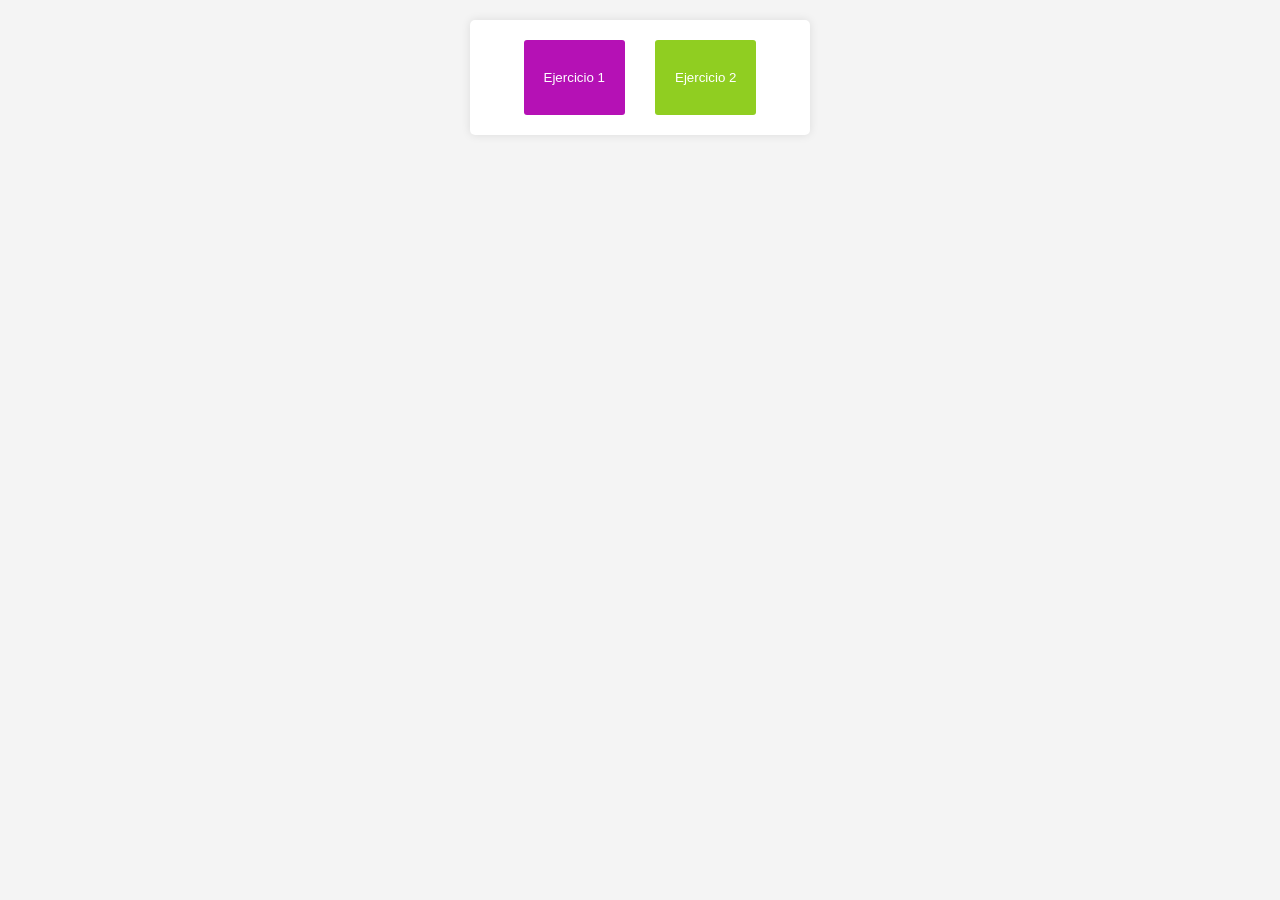
<file: templates/index.html>
<!DOCTYPE html>
<html lang="es">
<head>
    <meta charset="UTF-8">
    <link rel="stylesheet" type="text/css" href="/static/css/styles.css">
    <title>Index - Examen</title>
</head>
<body>
    <div class="button-container">
        <form action="/ejercicio1" method="GET">
            <button type="submit" class="button1">Ejercicio 1</button>
        </form>
        <form action="/ejercicio2" method="GET">
            <button type="submit" class="button2">Ejercicio 2</button>
        </form>
    </div>
</body>
</html>
</file>
<file: static/css/styles.css>
body {
    font-family: Arial, sans-serif;
    margin: 0;
    padding: 0;
    background-color: #f4f4f4;
}

.container {
    max-width: 500px;
    margin: auto;
    padding: 20px;
    background-color: #fff;
    border-radius: 5px;
    box-shadow: 0px 0px 10px rgba(0, 0, 0, 0.1);
    margin-top: 20px;
}

.button-container {
    justify-content: center;
    display: flex;
    gap: 30px;
    max-width: 300px;
    margin: auto;
    padding: 20px;
    background-color: #fff;
    border-radius: 5px;
    box-shadow: 0px 0px 10px rgba(0, 0, 0, 0.1);
    margin-top: 20px;
}

h1 {
    text-align: center;
    margin-bottom: 20px;
    color: #333;
}

form {
    text-align: center;
}

label {
    display: block;
    margin-bottom: 5px;
    color: #555;
}

input {
    width: 80%;
    padding: 10px;
    margin-bottom: 15px;
    border: 1px solid #ccc;
    border-radius: 3px;
}

button-container button {
    white-space: nowrap;
    padding: 30px 20px;
    background-color: #007bff;
    color: #fff;
    border: none;
    border-radius: 3px;
    cursor: pointer;
    transition: background-color 0.3s;
}

.button1 {
    background-color: #b511b5;
    color: #ffffff;
}
.button1:hover {
    background-color: #910a91;
}
.button2 {
    background-color: #90ce21;
    color: #ffffff;
}
.button2:hover {
    background-color: #73a51a;
}

button {
    white-space: nowrap;
    padding: 30px 20px;
    background-color: #007bff;
    color: #fff;
    border: none;
    border-radius: 3px;
    cursor: pointer;
    transition: background-color 0.3s;
}

button:hover {
    background-color: #0056b3;
}
</file>
